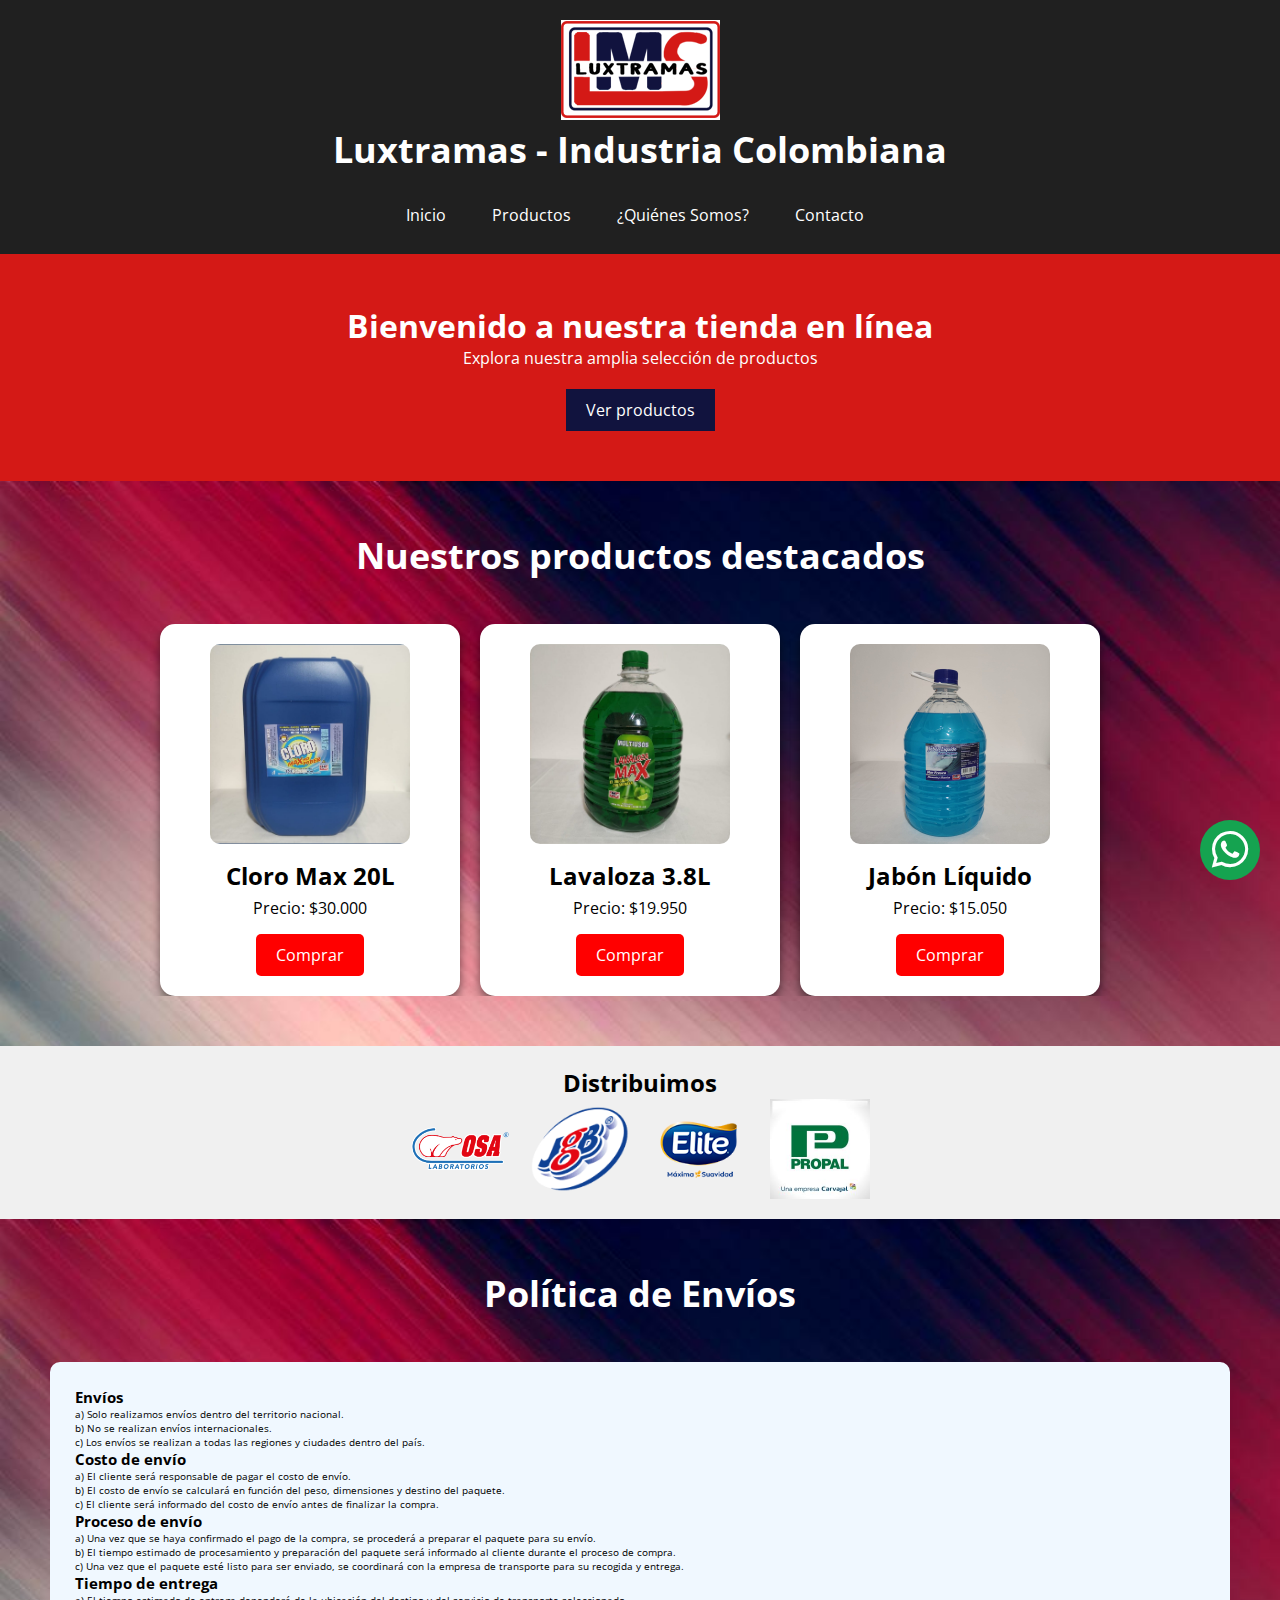
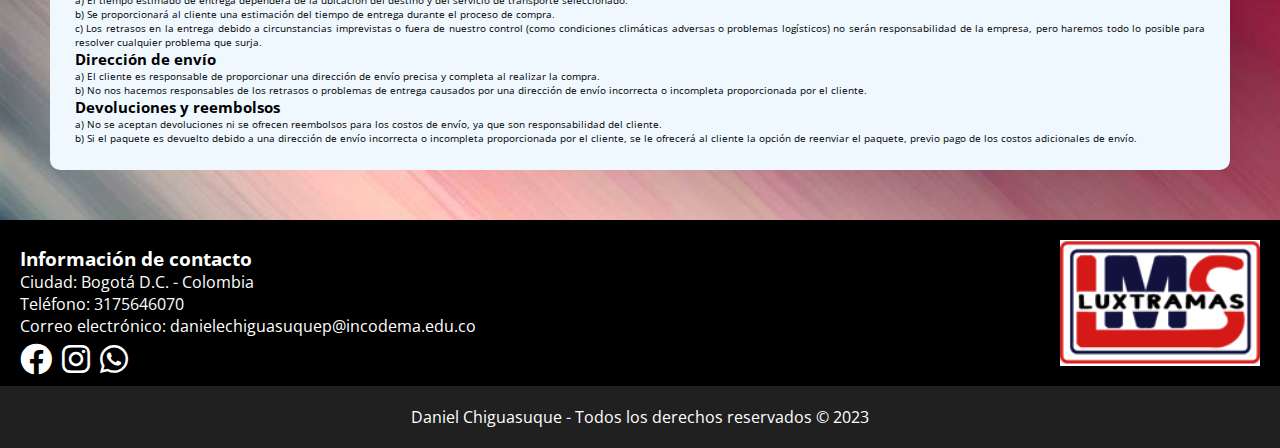
<file: index.html>
<!DOCTYPE html>
<html>
<head>
    <meta charset="UTF-8">
    <title>Luxtramas</title>
    <link rel="stylesheet" type="text/css" href="CSS/styles.css">
    <link rel="stylesheet" type="text/css" href="CSS/all.css">
    <link rel="stylesheet" href="CSS/estilo.css">
    <style>
        /* Estilos para pantallas de 200px a 399px */
        @media screen and (min-width: 200px) and (max-width: 399px) {
            .principal-logo {
                max-width: 120px;
            }
            h1 {
                font-size: 16px;
            }
            .hero h2 {
                font-size: 14px;
            }
        }

        /* Estilos para pantallas de 400px a 599px */
        @media screen and (min-width: 400px) and (max-width: 599px) {
            .principal-logo {
                max-width: 200px;
            }
            h1 {
                font-size: 20px;
            }
            .hero h2 {
                font-size: 18px;
            }
        }

        /* Estilos para pantallas de 600px a 799px */
        @media screen and (min-width: 600px) and (max-width: 799px) {
            .principal-logo {
                max-width: 250px;
            }
            h1 {
                font-size: 24px;
            }
            .hero h2 {
                font-size: 20px;
            }
        }

        /* Estilos para pantallas de 800px a 999px */
        @media screen and (min-width: 800px) and (max-width: 999px) {
            .principal-logo {
                max-width: 250px;
            }
            h1 {
                font-size: 28px;
            }
            .hero h2 {
                font-size: 24px;
            }
        }

        /* Estilos para pantallas de 1000px a 1199px */
        @media screen and (min-width: 1000px) and (max-width: 1199px) {
            .principal-logo {
                max-width: 250px;
            }
            h1 {
                font-size: 32px;
            }
            .hero h2 {
                font-size: 28px;
            }
        }

        /* Estilos para pantallas de 1200px en adelante */
        @media screen and (min-width: 1200px) {
            .principal-logo {
                max-width: 250px;
            }
            h1 {
                font-size: 36px;
            }
            .hero h2 {
                font-size: 32px;
            }
        }
    </style>
</head>
<body>
    <header>
        <center>
            <img class="principal-logo" src="IMG/Luxtramas.png" alt="Logo de Luxtramas">
            <h1>Luxtramas - Industria Colombiana</h1>
        <br>
        <nav>
            <ul>
                <li><a href="index.html">Inicio</a></li>
                <li><a href="tienda.html">Productos</a></li>
                <li><a href="nosotros.html">¿Quiénes Somos?</a></li>
                <li><a href="contacto.html">Contacto</a></li>
            </ul>
        </nav>
    </center>
    </header>

    <section class="hero">
        <h2>Bienvenido a nuestra tienda en línea</h2>
        <p>Explora nuestra amplia selección de productos</p>
        <a href="tienda.html" class="cta-button view-shop">Ver productos</a>
    </section>

    <section class="products">
        <h2>Nuestros productos destacados</h2>
        <br><br>
        <div class="product-gallery">
            <div class="product">
                <img src="IMG/CLORO.jpeg" alt="Producto 1">
                <h3>Cloro Max 20L</h3>
                <p>Precio: $30.000</p>
                <a href="tienda/cloro.html" class="buy-button">Comprar</a>
            </div>
            <div class="product">
                <img src="IMG/LAVALOZA.jpeg" alt="Producto 2">
                <h3>Lavaloza 3.8L</h3>
                <p>Precio: $19.950</p>
                <a href="tienda/lavaloza.html" class="buy-button">Comprar</a>
            </div>
            <div class="product">
                <img src="IMG/JABON.jpeg" alt="Producto 3">
                <h3>Jabón Líquido</h3>
                <p>Precio: $15.050</p>
                <a href="tienda/jabon.html" class="buy-button">Comprar</a>
            </div>
        </div>
    </section>

    <section class="partner-bar">
        <h2>Distribuimos</h2>
        <div class="partner-logos">
            <img src="IMG/OSA.png" alt="Compañía 1">
            <img src="IMG/JGB.png" alt="Compañía 2">
            <img src="IMG/ELITE.png" alt="Compañía 3">
            <img src="IMG/PROPAL.jpg" alt="Compañía 4">
        </div>
    </section>
    <section class="products">
        <h2>Política de Envíos</h2>
        <br><br>
        <div class="envios">
            <h3>Envíos</h3>
            <p>a) Solo realizamos envíos dentro del territorio nacional.</p>
            <p>b) No se realizan envíos internacionales.</p>
            <p>c) Los envíos se realizan a todas las regiones y ciudades dentro del país.</p>
            <h3>Costo de envío</h3>
            <p>a) El cliente será responsable de pagar el costo de envío.</p>
            <p>b) El costo de envío se calculará en función del peso, dimensiones y destino del paquete.</p>
            <p>c) El cliente será informado del costo de envío antes de finalizar la compra.</p>
            <h3>Proceso de envío</h3>
            <p>a) Una vez que se haya confirmado el pago de la compra, se procederá a preparar el paquete para su envío.</p>
            <p>b) El tiempo estimado de procesamiento y preparación del paquete será informado al cliente durante el proceso de compra.</p>
            <p>c) Una vez que el paquete esté listo para ser enviado, se coordinará con la empresa de transporte para su recogida y entrega.</p>
            <h3>Tiempo de entrega</h3>
            <p>a) El tiempo estimado de entrega dependerá de la ubicación del destino y del servicio de transporte seleccionado.</p>
            <p>b) Se proporcionará al cliente una estimación del tiempo de entrega durante el proceso de compra.</p>
            <p>c) Los retrasos en la entrega debido a circunstancias imprevistas o fuera de nuestro control (como condiciones climáticas adversas o problemas logísticos) no serán responsabilidad de la empresa, pero haremos todo lo posible para resolver cualquier problema que surja.</p>
            <h3>Dirección de envío</h3>
            <p>a) El cliente es responsable de proporcionar una dirección de envío precisa y completa al realizar la compra.</p>
            <p>b) No nos hacemos responsables de los retrasos o problemas de entrega causados por una dirección de envío incorrecta o incompleta proporcionada por el cliente.</p>
            <h3>Devoluciones y reembolsos</h3>
            <p>a) No se aceptan devoluciones ni se ofrecen reembolsos para los costos de envío, ya que son responsabilidad del cliente.</p>
            <p>b) Si el paquete es devuelto debido a una dirección de envío incorrecta o incompleta proporcionada por el cliente, se le ofrecerá al cliente la opción de reenviar el paquete, previo pago de los costos adicionales de envío.</p>
        </div>
    </section>
    <div class="contact-panel">
    <div class="contact-info">
        <h3>Información de contacto</h3>
        <p>Ciudad: Bogotá D.C. - Colombia</p>
        <p>Teléfono: 3175646070</p>
        <p>Correo electrónico: danielechiguasuquep@incodema.edu.co</p>
        <br>
        <div class="social-icons">
            <a href="https://www.facebook.com/people/Luxtramas/100093132830889/?sk=grid" class="icon1 fa-brands fa-facebook fa-2xl" style="color: #ffffff;"></a>
            <a href="https://instagram.com/luxtramas_aseo" class="icon2 fa-brands fa-instagram fa-2xl" style="color: #ffffff;"></a>
            <a href="https://wa.me/573175646070" class="fa-brands fa-whatsapp fa-2xl" style="color: #ffffff;"></a>
        </div>
    </div>
    <img src="IMG/Luxtramas.png" alt="Logo de la tienda" class="store-logo">
</div>
    <div class="floating-buttons">
        <button onclick="location.href='https://wa.me/573175646070'" class="floating-button" id="button" style="cursor: pointer;">
            <i class="fa-brands fa-whatsapp fa-xl"></i>
        </button>
    </div>
    <footer>
        <p>Daniel Chiguasuque - Todos los derechos reservados &copy; 2023</p>
    </footer>

    <script src="JS/js.js"></script>
</body>
</html>
</file>
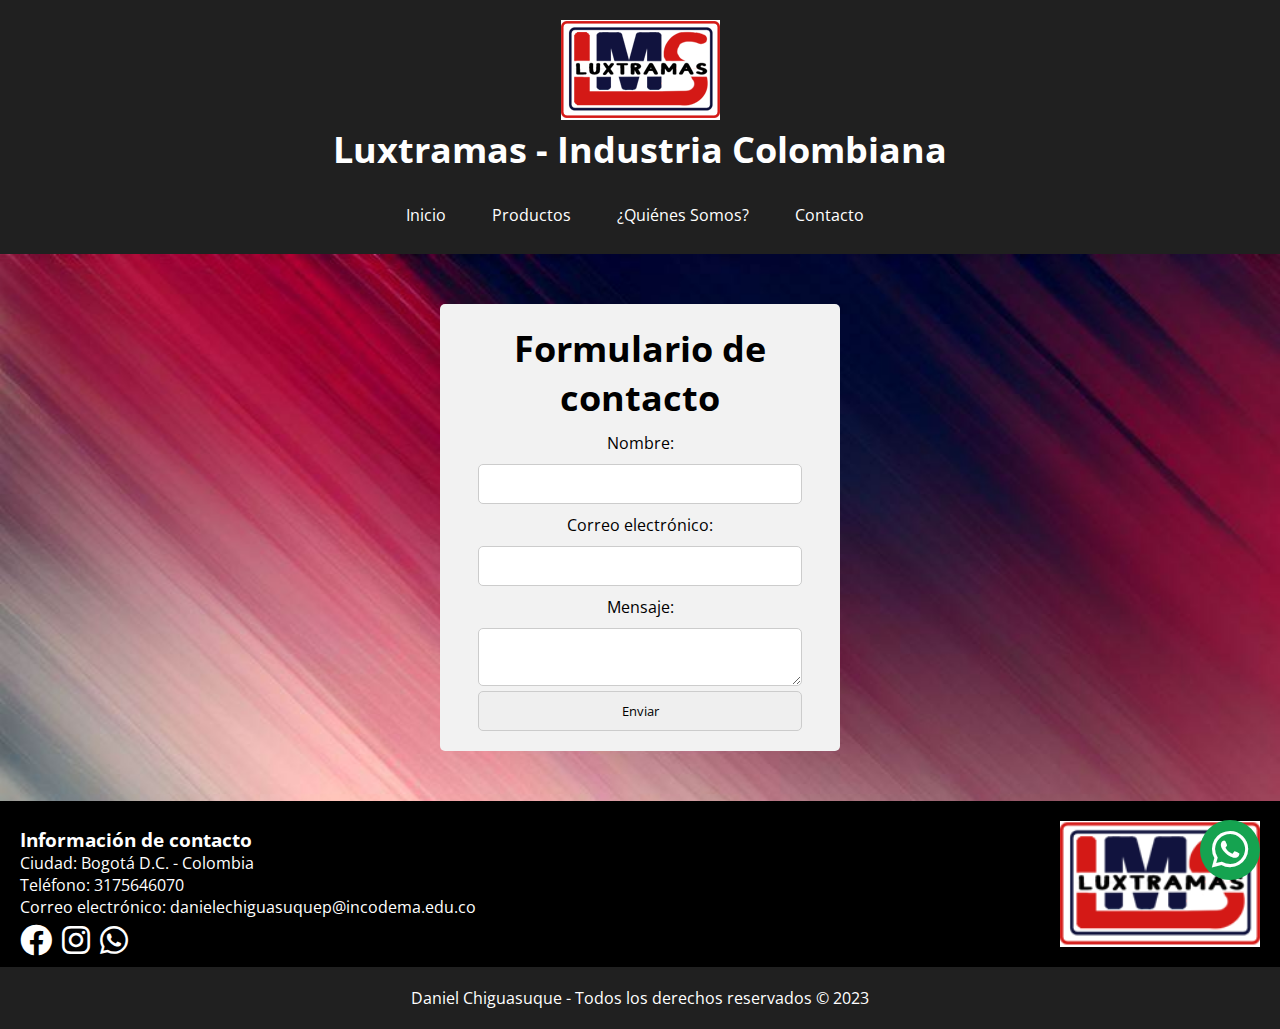
<file: contacto.html>
<!DOCTYPE html>
<html>
<head>
    <meta charset="UTF-8">
    <title>Contacto</title>
    <link rel="stylesheet" type="text/css" href="CSS/styles.css">
    <link rel="stylesheet" type="text/css" href="CSS/all.css">
    <link rel="stylesheet" href="CSS/estilo.css">
    <style>
        /* Estilos para pantallas de 200px a 399px */
        @media screen and (min-width: 200px) and (max-width: 399px) {
            .principal-logo {
                max-width: 120px;
            }
            h1 {
                font-size: 16px;
            }
            .hero h2 {
                font-size: 14px;
            }
        }

        /* Estilos para pantallas de 400px a 599px */
        @media screen and (min-width: 400px) and (max-width: 599px) {
            .principal-logo {
                max-width: 200px;
            }
            h1 {
                font-size: 20px;
            }
            .hero h2 {
                font-size: 18px;
            }
        }

        /* Estilos para pantallas de 600px a 799px */
        @media screen and (min-width: 600px) and (max-width: 799px) {
            .principal-logo {
                max-width: 250px;
            }
            h1 {
                font-size: 24px;
            }
            .hero h2 {
                font-size: 20px;
            }
        }

        /* Estilos para pantallas de 800px a 999px */
        @media screen and (min-width: 800px) and (max-width: 999px) {
            .principal-logo {
                max-width: 250px;
            }
            h1 {
                font-size: 28px;
            }
            .hero h2 {
                font-size: 24px;
            }
        }

        /* Estilos para pantallas de 1000px a 1199px */
        @media screen and (min-width: 1000px) and (max-width: 1199px) {
            .principal-logo {
                max-width: 250px;
            }
            h1 {
                font-size: 32px;
            }
            .hero h2 {
                font-size: 28px;
            }
        }

        /* Estilos para pantallas de 1200px en adelante */
        @media screen and (min-width: 1200px) {
            .principal-logo {
                max-width: 250px;
            }
            h1 {
                font-size: 36px;
            }
            .hero h2 {
                font-size: 32px;
            }
        }
    </style>
</head>
<body>
    <header>
        <center>
            <img class="principal-logo" src="IMG/Luxtramas.png" alt="Logo de Luxtramas">
            <h1>Luxtramas - Industria Colombiana</h1>
        <br>
        <nav>
            <ul>
                <li><a href="index.html">Inicio</a></li>
                <li><a href="tienda.html">Productos</a></li>
                <li><a href="nosotros.html">¿Quiénes Somos?</a></li>
                <li><a href="contacto.html">Contacto</a></li>
            </ul>
        </nav>
    </center>
    </header>
    <main>
        <section class="contact products">
            <div class="contact-form">
                <h2>Formulario de contacto</h2>
                <form action="https://formsubmit.co/preguntasincodema2020@gmail.com" method="POST">
                    <label for="name">Nombre:</label>
                    <input type="text" id="name" name="name" required>

                    <label for="email">Correo electrónico:</label>
                    <input type="email" id="email" name="email" required>

                    <label for="message">Mensaje:</label>
                    <textarea id="message" name="message" required></textarea>
                    <br>
                    <input type="submit" value="Enviar">
                    <input type="hidden" name="_next" value="#">
                    <input type="hidden" name="_captcha" value="false">
                </form>
            </div>
        </section>
    </main>

    <div class="contact-panel">
    <div class="contact-info">
        <h3>Información de contacto</h3>
        <p>Ciudad: Bogotá D.C. - Colombia</p>
        <p>Teléfono: 3175646070</p>
        <p>Correo electrónico: danielechiguasuquep@incodema.edu.co</p>
        <br>
        <div class="social-icons">
            <a href="https://www.facebook.com/people/Luxtramas/100093132830889/?sk=grid" class="icon1 fa-brands fa-facebook fa-2xl" style="color: #ffffff;"></a>
            <a href="https://instagram.com/luxtramas_aseo" class="icon2 fa-brands fa-instagram fa-2xl" style="color: #ffffff;"></a>
            <a href="https://wa.me/573175646070" class="fa-brands fa-whatsapp fa-2xl" style="color: #ffffff;"></a>
        </div>
    </div>
    <img src="IMG/Luxtramas.png" alt="Logo de la tienda" class="store-logo">
</div>
    <div class="floating-buttons">
        <button onclick="location.href='https://wa.me/573175646070'" class="floating-button" id="button" style="cursor: pointer;">
            <i class="fa-brands fa-whatsapp fa-xl"></i>
        </button>
    </div>
    <footer>
        <p>Daniel Chiguasuque - Todos los derechos reservados &copy; 2023</p>
    </footer>

    <script src="JS/js.js"></script>
</body>
</html>
</file>
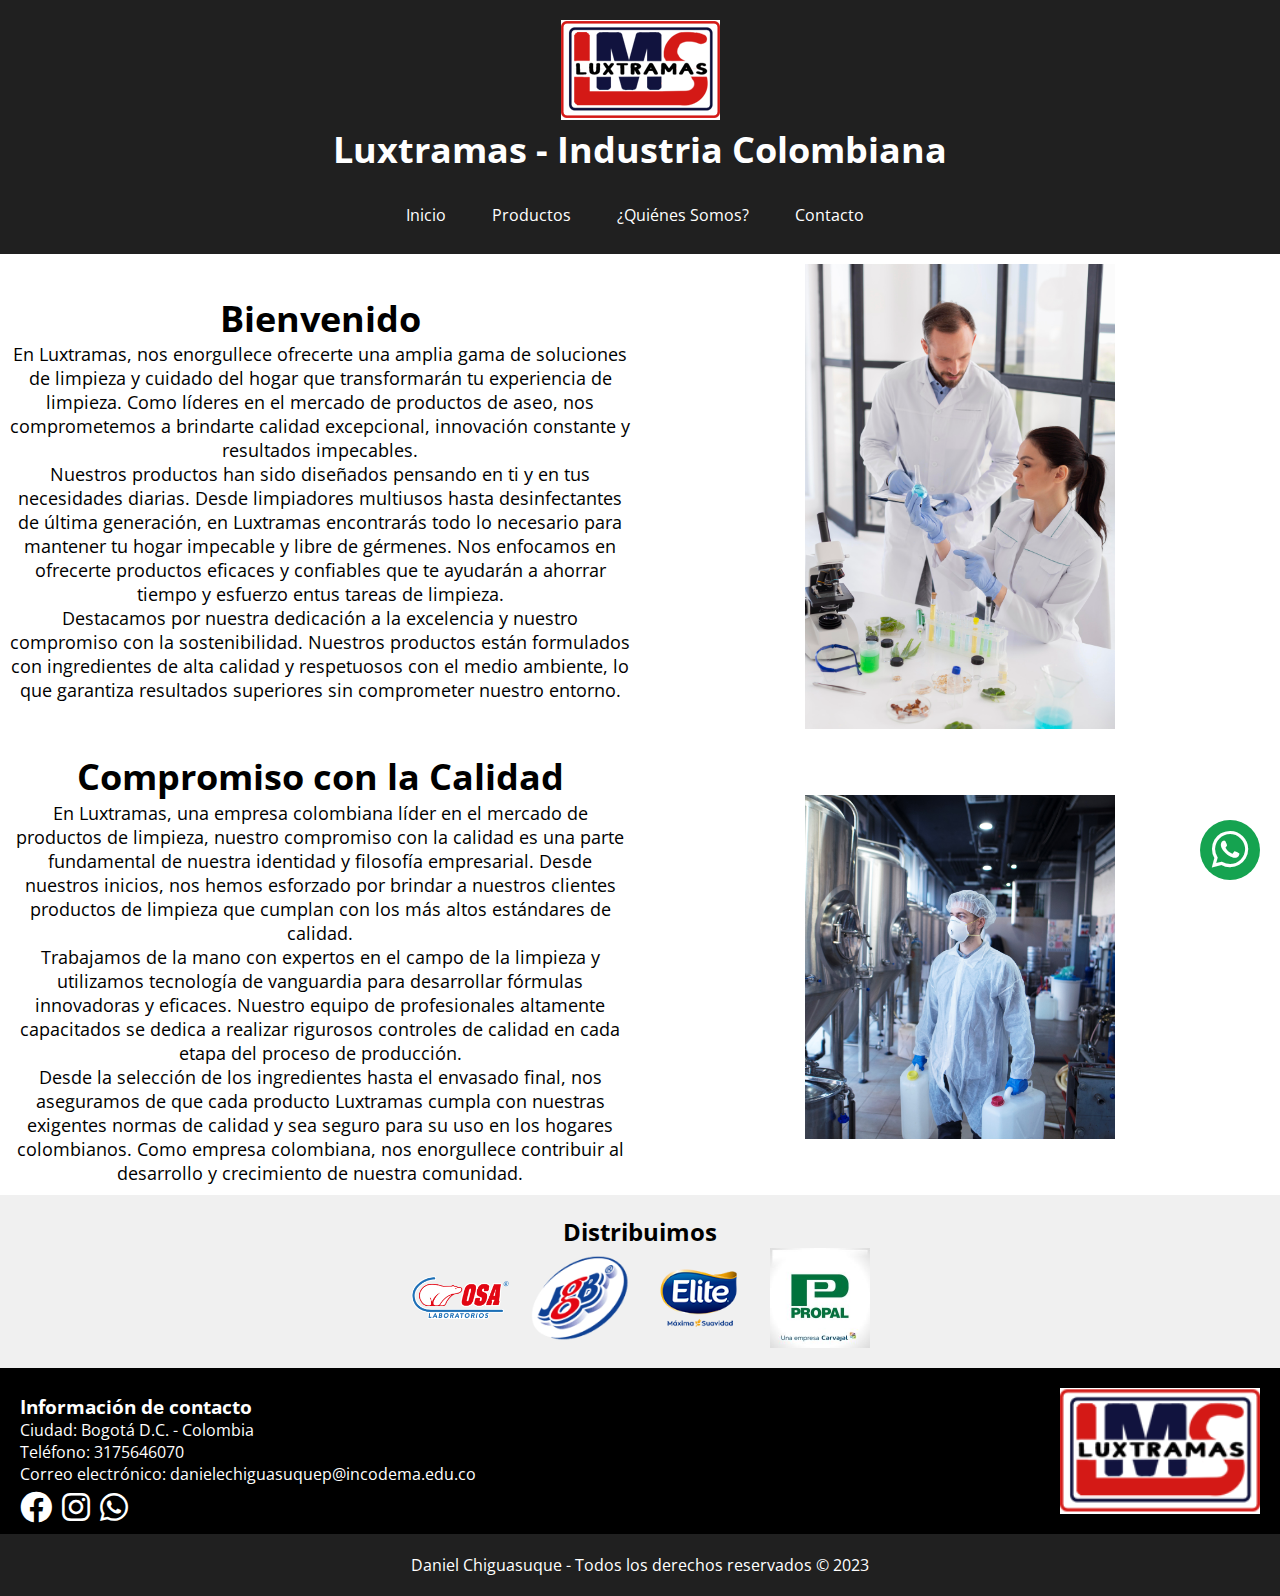
<file: nosotros.html>
<!DOCTYPE html>
<html>
<head>
    <meta charset="UTF-8">
    <title>Luxtramas</title>
    <link rel="stylesheet" type="text/css" href="CSS/styles.css">
    <link rel="stylesheet" type="text/css" href="CSS/all.css">
    <link rel="stylesheet" href="CSS/estilo.css">
    <style>
        /* Estilos para pantallas de 200px a 399px */
        @media screen and (min-width: 200px) and (max-width: 399px) {
            .principal-logo {
                max-width: 120px;
            }
            h1 {
                font-size: 16px;
            }
            .hero h2 {
                font-size: 14px;
            }
        }

        /* Estilos para pantallas de 400px a 599px */
        @media screen and (min-width: 400px) and (max-width: 599px) {
            .principal-logo {
                max-width: 200px;
            }
            h1 {
                font-size: 20px;
            }
            .hero h2 {
                font-size: 18px;
            }
        }

        /* Estilos para pantallas de 600px a 799px */
        @media screen and (min-width: 600px) and (max-width: 799px) {
            .principal-logo {
                max-width: 250px;
            }
            h1 {
                font-size: 24px;
            }
            .hero h2 {
                font-size: 20px;
            }
        }

        /* Estilos para pantallas de 800px a 999px */
        @media screen and (min-width: 800px) and (max-width: 999px) {
            .principal-logo {
                max-width: 250px;
            }
            h1 {
                font-size: 28px;
            }
            .hero h2 {
                font-size: 24px;
            }
        }

        /* Estilos para pantallas de 1000px a 1199px */
        @media screen and (min-width: 1000px) and (max-width: 1199px) {
            .principal-logo {
                max-width: 250px;
            }
            h1 {
                font-size: 32px;
            }
            .hero h2 {
                font-size: 28px;
            }
        }

        /* Estilos para pantallas de 1200px en adelante */
        @media screen and (min-width: 1200px) {
            .principal-logo {
                max-width: 250px;
            }
            h1 {
                font-size: 36px;
            }
            .hero h2 {
                font-size: 32px;
            }
        }
    </style>
</head>
<body>
	<header>
        <center>
            <img class="principal-logo" src="IMG/Luxtramas.png" alt="Logo de Luxtramas">
            <h1>Luxtramas - Industria Colombiana</h1>
        <br>
        <nav>
            <ul>
                <li><a href="index.html">Inicio</a></li>
                <li><a href="tienda.html">Productos</a></li>
                <li><a href="nosotros.html">¿Quiénes Somos?</a></li>
                <li><a href="contacto.html">Contacto</a></li>
            </ul>
        </nav>
    </center>
    </header>
	<table class="custom-table">
  <tr>
    <td class="text-column">
      	<h2 style="line-height:1.3">Bienvenido</h2>
		<p style="font-size:18px">En Luxtramas, nos enorgullece ofrecerte una amplia gama de soluciones de limpieza y cuidado del hogar que transformarán tu experiencia de limpieza. Como líderes en el mercado de productos de aseo, nos comprometemos a brindarte calidad excepcional, innovación constante y resultados impecables.</p>
		<p style="font-size:18px">Nuestros productos han sido diseñados pensando en ti y en tus necesidades diarias. Desde limpiadores multiusos hasta desinfectantes de última generación, en Luxtramas encontrarás todo lo necesario para mantener tu hogar impecable y libre de gérmenes.  Nos enfocamos en ofrecerte productos eficaces y confiables que te ayudarán a ahorrar tiempo y esfuerzo entus tareas de limpieza.</p>
		<p style="font-size:18px">Destacamos por nuestra dedicación a la excelencia y nuestro compromiso con la sostenibilidad. Nuestros productos están formulados con ingredientes de alta calidad y respetuosos con el medio ambiente, lo que garantiza resultados superiores sin comprometer nuestro entorno.</p>
    </td>
    <td class="image-column">
      <img src="IMG/N1.jpg" alt="Imagen 1">
    </td>
  </tr>
  <tr>
    <td class="text-column">
      <h2 class="welcome" style="line-height:1.3">Compromiso con la Calidad</h2>
		<p style="font-size:18px">En Luxtramas, una empresa colombiana líder en el mercado de productos de limpieza, nuestro compromiso con la calidad es una parte fundamental de nuestra identidad y filosofía empresarial. Desde nuestros inicios, nos hemos esforzado por brindar a nuestros clientes productos de limpieza que cumplan con los más altos estándares de calidad.</p>
		<p style="font-size:18px">Trabajamos de la mano con expertos en el campo de la limpieza y utilizamos tecnología de vanguardia para desarrollar fórmulas innovadoras y eficaces. Nuestro equipo de profesionales altamente capacitados se dedica a realizar rigurosos controles de calidad en cada etapa del proceso de producción.</p>
		<p style="font-size:18px">Desde la selección de los ingredientes hasta el envasado final, nos aseguramos de que cada producto Luxtramas cumpla con nuestras exigentes normas de calidad y sea seguro para su uso en los hogares colombianos. Como empresa colombiana, nos enorgullece contribuir al desarrollo y crecimiento de nuestra comunidad.</p>
    </td>
    <td class="image-column">
      <img src="IMG/N2.jpg" alt="Imagen 2">
    </td>
  </tr>
</table>
    <section class="partner-bar">
        <h2>Distribuimos</h2>
        <div class="partner-logos">
            <img src="IMG/OSA.png" alt="Compañía 1">
            <img src="IMG/JGB.png" alt="Compañía 2">
            <img src="IMG/ELITE.png" alt="Compañía 3">
            <img src="IMG/PROPAL.jpg" alt="Compañía 4">
        </div>
    </section>
    <div class="contact-panel">
    <div class="contact-info">
        <h3>Información de contacto</h3>
        <p>Ciudad: Bogotá D.C. - Colombia</p>
        <p>Teléfono: 3175646070</p>
        <p>Correo electrónico: danielechiguasuquep@incodema.edu.co</p>
        <br>
        <div class="social-icons">
            <a href="https://www.facebook.com/people/Luxtramas/100093132830889/?sk=grid" class="icon1 fa-brands fa-facebook fa-2xl" style="color: #ffffff;"></a>
            <a href="https://instagram.com/luxtramas_aseo" class="icon2 fa-brands fa-instagram fa-2xl" style="color: #ffffff;"></a>
            <a href="https://wa.me/573175646070" class="fa-brands fa-whatsapp fa-2xl" style="color: #ffffff;"></a>
        </div>
    </div>
    <img src="IMG/Luxtramas.png" alt="Logo de la tienda" class="store-logo">
</div>
    <div class="floating-buttons">
        <button onclick="location.href='https://wa.me/573175646070'" class="floating-button" id="button" style="cursor: pointer;">
            <i class="fa-brands fa-whatsapp fa-xl"></i>
        </button>
    </div>
    <footer>
        <p>Daniel Chiguasuque - Todos los derechos reservados &copy; 2023</p>
    </footer>

    <script src="JS/js.js"></script>
</body>
</html>
</file>
<file: CSS/styles.css>
/* Estilos generales */
body {
    margin: 0;
    padding: 0;
    font-family: Arial, sans-serif;
}

/* Estilos de encabezado */
header {
    background-color: #202020;
    padding: 20px;
    color: #FFF;
}

h1 {
    margin: 0;
    font-size: 24px;
}

nav ul {
    list-style-type: none;
    list-style: none;
    padding: 0;
    margin: 0;
}

nav ul li {
    display: inline-block;
    margin-right: 10px;
}
nav ul li a{
    color: #FFF;
    text-decoration: none;
    display: block;
    padding: 0.5rem 1rem;
    transition: all 0.4s linear;
    border-radius: 5px;
}
nav ul li a:hover{
    background: #4a4a4a;
}
.principal-logo{
    background-color: white;
}

/* Estilos de sección hero */
.hero {
    background-color: #D41916;
    padding: 50px;
    text-align: center;
    color: #FFF;
}

h2 {
    margin: 0;
    font-size: 36px;
}

.cta-button {
    display: inline-block;
    background-color: #11133E;
    color: #FFF;
    padding: 10px 20px;
    text-decoration: none;
    margin-top: 20px;
}


/* Estilos de pie de página */
footer {
    background-color: #202020;
    padding: 20px;
    text-align: center;
    color: #FFF;
}
/* Estilos de sección de productos */
.products {
    padding: 50px;
    text-align: center;
    background-image: url("../IMG/FONDO.jpg");
    background-repeat: no-repeat;
    background-size: cover;
    color: #FFF;
}

.product-gallery {
    display: flex;
    justify-content: center;
    overflow-x: hidden;
}

.product {
    color: black;
    width: 300px;
    padding: 20px;
    background: #FFF;
    border-radius: 15px;
    margin-right: 20px;
    box-shadow: 0 5px 10px rgba(0, 0, 0, 0.5);
    text-align: center;
    transition: transform 0.3s ease;
}

.product:hover {
    transform: translateY(-5px);
}

.product img {
    width: 200px;
    height: 200px;
    object-fit: cover;
    margin-bottom: 10px;
    border-radius: 10px;
}

.product h3 {
    margin: 0;
    font-size: 24px;
}

.product p {
    margin: 5px 0;
}

.buy-button {
    display: inline-block;
    background-color: #FF0000;
    color: #FFF;
    padding: 10px 20px;
    text-decoration: none;
    margin-top: 10px;
    border-radius: 5px;
    transition: background-color 0.3s ease;
}

.buy-button:hover {
    background-color: #990000;
}
.partner-bar {
  background-color: #f0f0f0;
  padding: 20px;
  text-align: center;
}

.partner-bar h2 {
  margin-top: 0;
  font-size: 24px;
}

.partner-logos {
  display: flex;
  justify-content: center;
  align-items: center;
}

.partner-logos img {
  max-width: 100px;
  margin: 0 10px;
}
.principal-logo{
    max-width: 100px;
}
.view-shop {
    -webkit-transition-duration: 0.4s; /* Safari */
    transition-duration: 0.4s;
}

.view-shop:hover {
    background-color: #171D8A; /* Green */
    color: white;
}
.contact-panel {
    background-color: #000;
    color: #fff;
    padding: 20px;
    display: flex;
    align-items: center;
    justify-content: space-between;
}

.contact-info {
    flex: 1;
    margin-right: 20px;
}

.store-logo {
    width: 200px;
    height: auto;
    background-color: white;
}

.social-icons {
    display: flex;
    align-items: center;
}
a{
    text-decoration: none;
}
.icon1{
    margin-right: 10px;
}
.icon2{
    margin-right: 10px;
}
.contact-form {
  max-width: 400px;
  margin: 0 auto;
  padding: 20px;
  background-color: #f2f2f2;
  border-radius: 5px;
  color: black;
}

.contact-form h2 {
  text-align: center;
}

.contact-form .form-group {
  margin-bottom: 20px;
}

.contact-form label {
  display: block;
  margin-bottom: 10px;
  margin-top: 10px;
}

.contact-form input,
.contact-form textarea {
  width: 90%;
  padding: 10px;
  border: 1px solid #ccc;
  border-radius: 5px;
  max-width: 95%;
}

.contact-form button[type="submit"] {
  display: block;
  width: 100%;
  padding: 10px;
  background-color: #333;
  color: #fff;
  border: none;
  border-radius: 5px;
  cursor: pointer;
  margin-top: 20px;
}

.contact-form button[type="submit"]:hover {
  background-color: #555;
}
.floating-buttons,
.hide-buttons{ 
    position: fixed;
    bottom: 0;
    display: flex;
    flex-direction: column;
    align-items: center;
    justify-content: space-around;
}

.floating-buttons{
    width: 100px;
    height: 200px;
    right: 0;
    bottom: -50px;
}

.hide-buttons{
    clip-path: inset(100% 0 0 0);
    transition: clip-path .4s ease;
    width: 80px;
    height: 120px;
    margin-bottom: 90px;
}

/*  Botones */
.floating-button{
    display: flex;
    justify-content: center;
    align-items: center;
    border: none;
    border-radius: 50%;
    background-color: #15a350;
    outline: none;
    font-size: 28px;
    color: #fff;
    transition: background-color .5s ease, transform .5s ease;
}

.floating-button{
    width: 60px;
    height: 60px;
}
@media screen and (min-width: 1024px){
    .floating-button:hover,
    .hide-button:hover{
        background-color: #2eaa62;
        transform: scale(1.1);
        cursor: pointer;
    }
}
.table-container {
  width: 90%;
  margin: 0 auto;
}

.custom-table {
  width: 100%;
  border-collapse: collapse;
  background-color: transparent;
  padding: 50px;
    text-align: center;
    
}

.custom-table td {
  border: none;
  padding: 10px;
}
.custom-table h2 {
  color: black;
}
.custom-table p {
  color: black;
}
.text-column {
  width: 50%;
}

.image-column {
  text-align: center;
}

.image-column img {
  max-width: 50%;
  max-height: 50%;
}
@media screen and (max-width: 1024px){
    .image-column img {
        max-width: 100%;
        max-height: 100%;
    }
}
.envios{
    background-color: aliceblue;
    border-radius: 10px;
    color: black;
    padding: 25px;
    text-align: justify;
    background-repeat: no-repeat;
    background-size: cover;
}
.envios h3{
    font-size: 15px;
}
.envios p{
    font-size: 10px;
}
</file>
<file: CSS/estilo.css>
@import url('https://fonts.googleapis.com/css2?family=Open+Sans:wght@300;400;800&display=swap');
*{
    margin: 0;
    padding: 0;
    box-sizing: border-box;
    font-family: 'Open Sans';
}
.contenido{
    max-width: 1200px;
    width: 100%;
    margin: 40px auto;
    display: flex;
    align-items: flex-start;
}
.mostrador{
    width: 100%;
    transition: .5s ease;
}
.mostrador .fila{
    width: 100%;
    display: flex;
    justify-content: space-between;
    margin-bottom: 40px;
}

.mostrador .fila .item{
    max-width: 210px;
    padding: 30px;
    height: 300px;
    /*border: 2px solid red;*/
    text-align: center;
    margin: 0 10px;
    cursor: pointer;
    border-radius: 5px;
    transition: .3s;
}
.mostrador .fila .item:hover{
    background-color: #e6e6e6;
}
.mostrador .fila .item img{
    width: 150px;
    height: 150px;
    object-fit: cover;
    margin-bottom: 10px;
    border-radius: 10px;
}
.mostrador .fila .item .descripcion{
    color: #707070;
    font-weight: bold;
}
.mostrador .fila .item .precio{
    color: #f85151;
    font-weight: bold;
    font-size: 20px;
}
.seleccion{
    transition: .5s ease;
    opacity: 0;
    width: 0%;
    border: 1px solid #ccc;
    position: relative;
    display: flex;
    flex-direction: column;
    justify-content: center;
    overflow: hidden;
    background-color: white;
}
.cerrar{
    position: absolute;
    right: 0;
    top: 20px;
    right: 20px;
    cursor: pointer;
    color: black;
}

.info{
    padding: 20px;
}
.info img{
    display: block;
    margin: 30px auto;
    width: 80%;
}
.info h2{
    color: #707070;
    margin-bottom: 10px;
}
.info p{
    font-size: 14px;
    color: #707070;
    margin-bottom: 10px;
}
.info .precio{
    font-size: 30px;
    font-weight: bold;
    color: #f85151;
    margin-bottom: 10px;
    display: block;
}
.info .fila{
    display: flex;
    align-items: flex-end;
}
.info .fila label{
    display: block;
    margin-bottom: 10px;
}
.info .fila select{
    width: 100px;
    font-size: 18px;
    padding: 6px;
    margin-right: 30px;
}
.info .fila button{
    height: 40px;
    border: none;
    padding: 0 10px;
    color: #fff;
    background-color: #f85151;
}
.item{
    color: black;
    width: 300px;
    padding: 20px;
    background: #FFF;
    border-radius: 15px;
    margin-right: 20px;
    box-shadow: 0 5px 10px rgba(0, 0, 0, 0.5);
    text-align: center;
    transition: transform 0.3s ease;
}
.item:hover {
    transform: translateY(-5px);
}

.item img {
    width: 200px;
    height: 200px;
    object-fit: cover;
    margin-bottom: 10px;
    border-radius: 10px;
}

.item h3 {
    margin: 0;
    font-size: 24px;
}

.item p {
    margin: 5px 0;
}
.product-gallery {
    display: flex;
    justify-content: center;
    overflow-x: hidden;
}
.category_list{
    padding: 20px;
    display: block;
    width: auto;
    background-color: #D41916;
    text-align: center;
    color: #FFF;
}
.category_list a{
    color: #FFF;
    text-decoration: none;
    display: block;
    padding: 0.5rem 1rem;
    transition: all 0.4s linear;
    border-radius: 5px;
}
.category_list a:hover{
    background: #4a4a4a;
}
.titulosec{
    padding: 20px;
    display: block;
    width: auto;
    background-color: #990000;
    text-align: center;
    color: #FFF;
}
</file>
